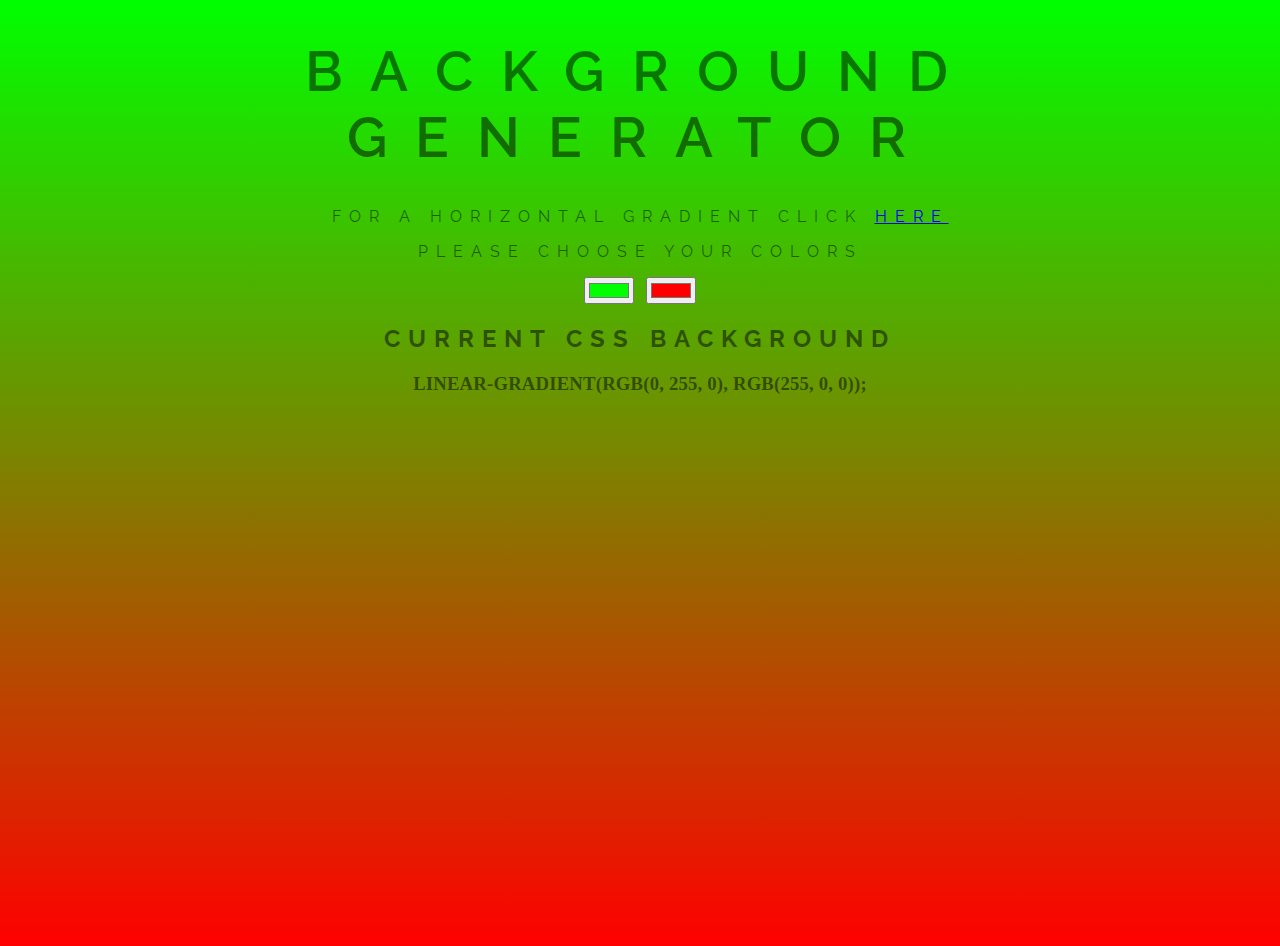
<file: vertical.html>
<!DOCTYPE html>
<html lang="en">
  <head>
    <meta charset="UTF-8" />
    <meta name="viewport" content="width=device-width, initial-scale=1.0" />
    <link
      href="https://fonts.googleapis.com/css2?family=Raleway&display=swap"
      rel="stylesheet"
    />
    <link rel="stylesheet" href="/style.css" />
    <title>Background Generator</title>
  </head>
  <body id="gradient">
    <h1>Background generator</h1>
    <p>For a horizontal gradient click <a href="/index.html">here</a></p>

    <p>Please choose your colors</p>
    <input type="color" name="color1" value="#00ff00" class="color1" />
    <input type="color" name="color2" value="#ff0000" class="color2" />
    <h2>Current CSS Background</h2>
    <h3></h3>
    <script type="text/javascript" src="/script2.js"></script>
  </body>
</html>
</file>
<file: style.css>
body {
  font-family: "Raleway", sans-serif;
  color: rgba(0, 0, 0, 0.5);
  text-align: center;
  text-transform: uppercase;
  letter-spacing: 0.5em;
  top: 15%;
  background: linear-gradient(to right, red, yellow);
  height: 100vh;
}

h1 {
  font: 600 3.5em "Raleway", sans-serif;
  color: rgba(0, 0, 0, 0.5);
  text-align: center;
  text-transform: uppercase;
  letter-spacing: 0.5em;
  width: 100%;
}

h3 {
  font-family: Georgia, "Times New Roman", Times, serif;
  font: 900 1em;
  color: rgba(0, 0, 0, 0.5);
  text-align: center;
  text-transform: uppercase;
  letter-spacing: 0.01em;
}

.alignment {
  margin: 0.4rem;
}
#radio {
  padding-bottom: 3rem;
}
</file>
